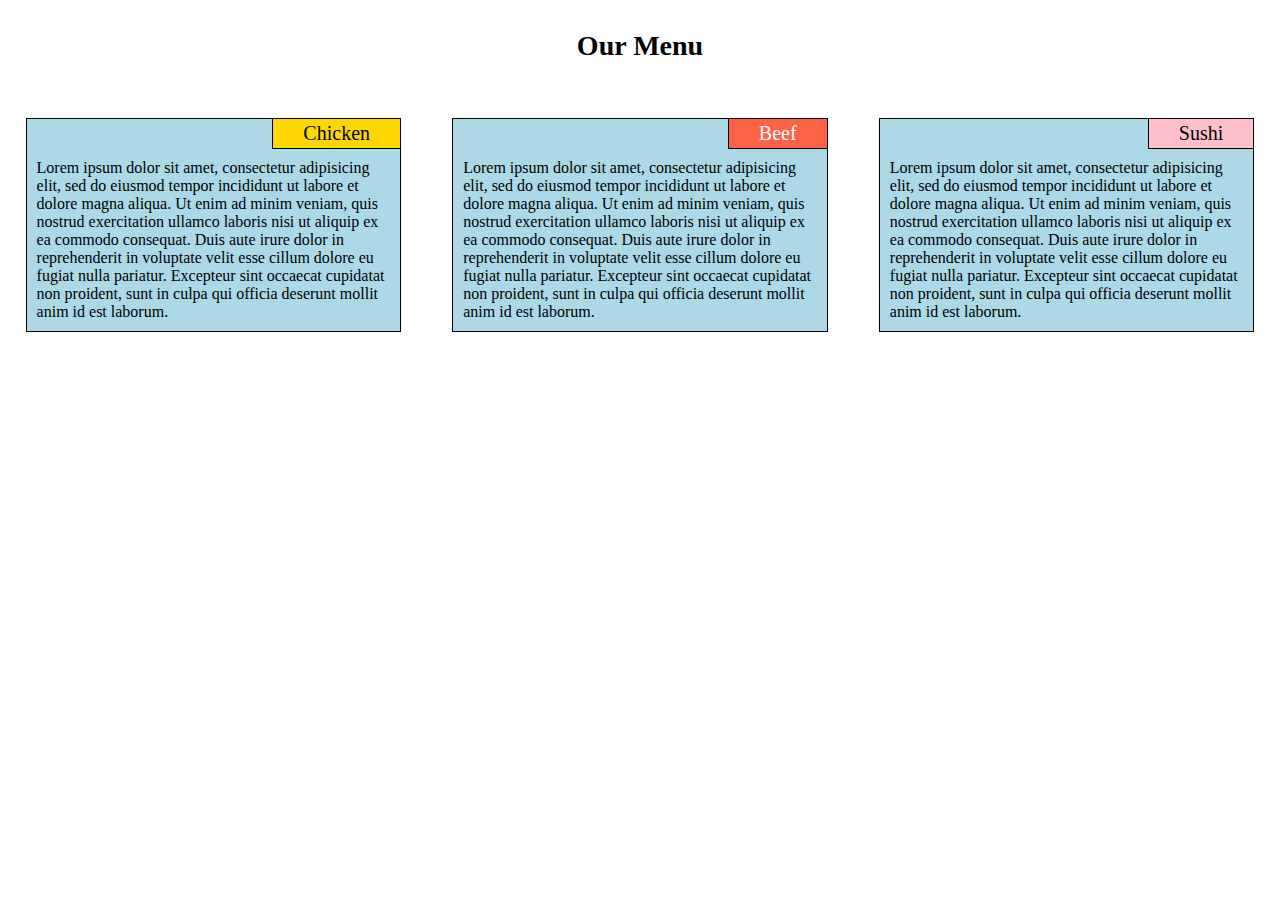
<file: module2-solution/index.html>
<!DOCTYPE html>
  <html>
    <head>
      <meta charset="utf-8">
      <meta name="viewport" content="width=device-width, initial-scale=1">
      <link rel="stylesheet" type="text/css" href="css/style.css">
      <title>Assignment Solution for Module 2</title>
    </head>
    <body>
      <h1>Our Menu</h1>
      
      <div class="row">

        <section id="sectionChicken" class="col-lg-4 col-md-6 col-sm-12">
          Lorem ipsum dolor sit amet, consectetur adipisicing elit, sed do eiusmod
          tempor incididunt ut labore et dolore magna aliqua. Ut enim ad minim veniam,
          quis nostrud exercitation ullamco laboris nisi ut aliquip ex ea commodo
          consequat. Duis aute irure dolor in reprehenderit in voluptate velit esse
          cillum dolore eu fugiat nulla pariatur. Excepteur sint occaecat cupidatat non
          proident, sunt in culpa qui officia deserunt mollit anim id est laborum.
          <section id="titleChicken" class="title">Chicken</section>
        </section>

        <section id="sectionBeef" class="col-lg-4 col-md-6 col-sm-12">
          Lorem ipsum dolor sit amet, consectetur adipisicing elit, sed do eiusmod
          tempor incididunt ut labore et dolore magna aliqua. Ut enim ad minim veniam,
          quis nostrud exercitation ullamco laboris nisi ut aliquip ex ea commodo
          consequat. Duis aute irure dolor in reprehenderit in voluptate velit esse
          cillum dolore eu fugiat nulla pariatur. Excepteur sint occaecat cupidatat non
          proident, sunt in culpa qui officia deserunt mollit anim id est laborum.
          <section id="titleBeef" class="title">Beef</section>
        </section>

        <section id="sectionSushi" class="col-lg-4 col-md-12 col-sm-12">
          Lorem ipsum dolor sit amet, consectetur adipisicing elit, sed do eiusmod
          tempor incididunt ut labore et dolore magna aliqua. Ut enim ad minim veniam,
          quis nostrud exercitation ullamco laboris nisi ut aliquip ex ea commodo
          consequat. Duis aute irure dolor in reprehenderit in voluptate velit esse
          cillum dolore eu fugiat nulla pariatur. Excepteur sint occaecat cupidatat non
          proident, sunt in culpa qui officia deserunt mollit anim id est laborum.
          <section id="titleSushi" class="title">Sushi</section>
        </section>

     </div>

  </body>
  </html>
</file>
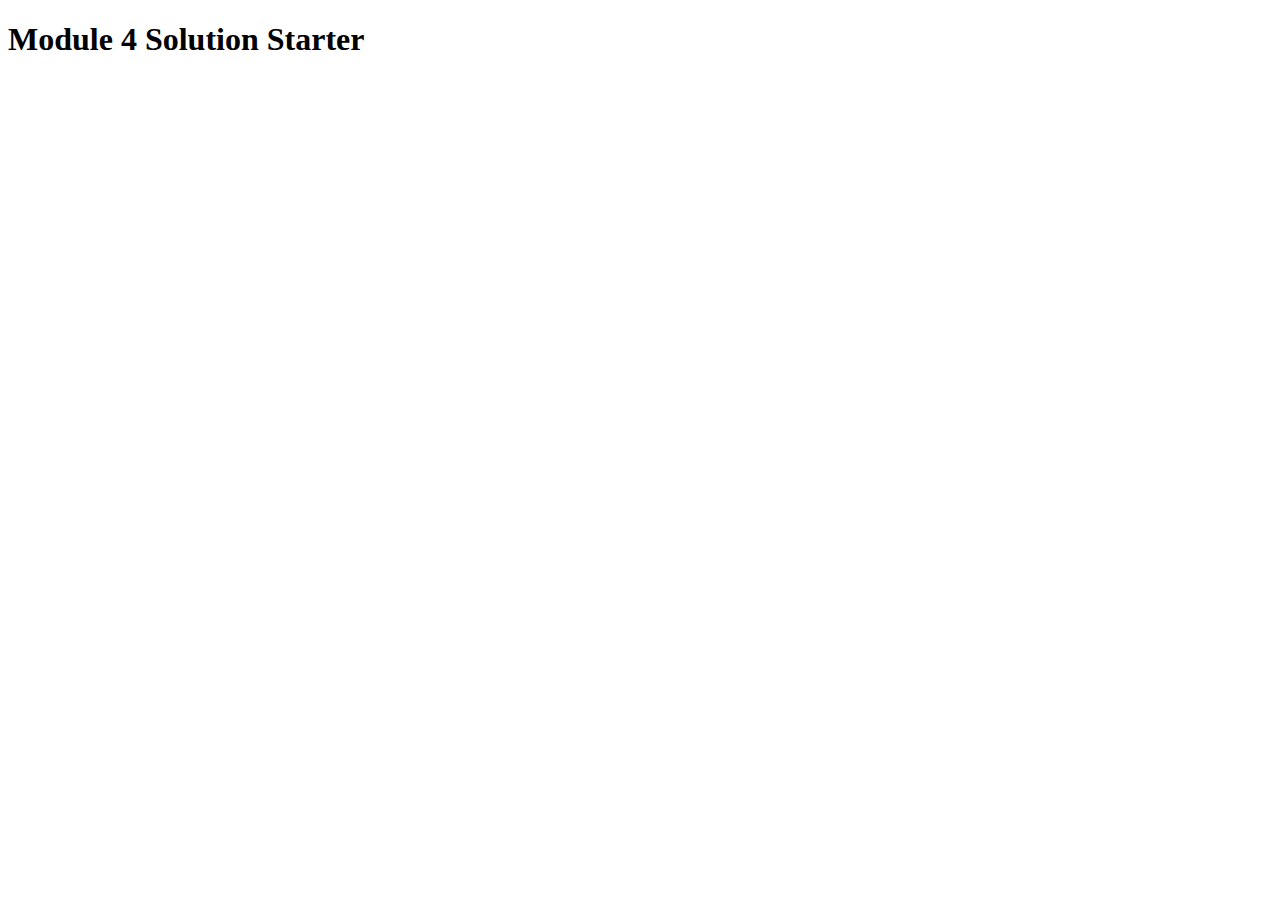
<file: module4-solution/index.html>
<!DOCTYPE html>
<html>
<head>
  <meta charset="utf-8">
  <title>Module 4 Solution Starter</title>
  <script>
    var names = []; // DO NOT REMOVE
  </script>
  <script src="SpeakHello.js"></script>
  <script src="SpeakGoodBye.js"></script>
  <script src="script.js"></script>
</head>
<body>
  <h1>Module 4 Solution Starter</h1>
</body>
</html>
</file>
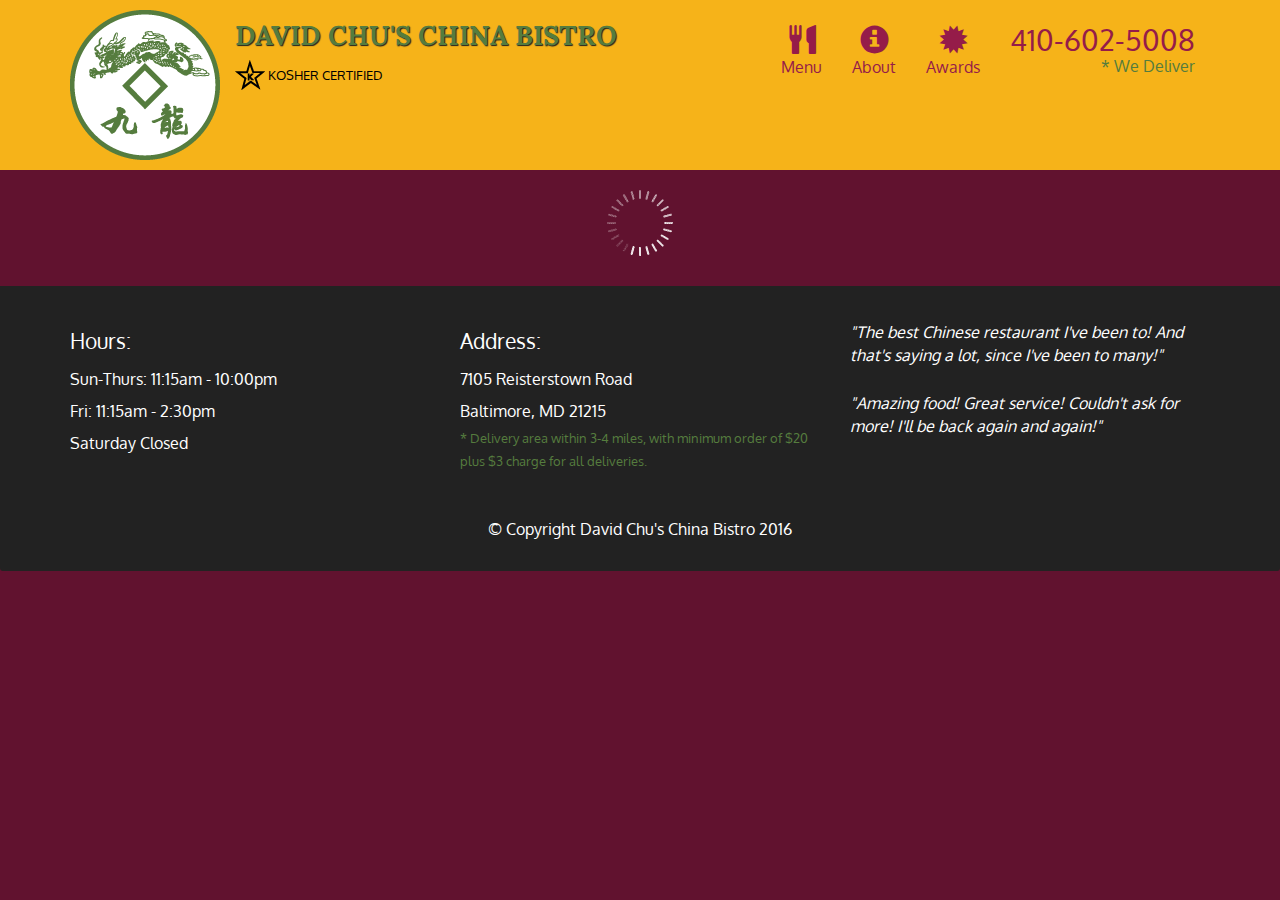
<file: module5-solution/index.html>
<!doctype html>
<html lang="en">
  <head>
    <meta charset="utf-8">
    <meta http-equiv="X-UA-Compatible" content="IE=edge">
    <meta name="viewport" content="width=device-width, initial-scale=1">
    <title>David Chu's China Bistro</title>
    <link rel="stylesheet" href="css/bootstrap.min.css">
    <link rel="stylesheet" href="css/styles.css">
    <link href='https://fonts.googleapis.com/css?family=Oxygen:400,300,700' rel='stylesheet' type='text/css'>
    <link href='https://fonts.googleapis.com/css?family=Lora' rel='stylesheet' type='text/css'>
  </head>
<body>
  <header>
    <nav id="header-nav" class="navbar navbar-default">
      <div class="container">
        <div class="navbar-header">
          <a href="index.html" class="pull-left visible-md visible-lg">
            <div id="logo-img" alt="Logo image"></div>
          </a>

          <div class="navbar-brand">
            <a href="index.html"><h1>David Chu's China Bistro</h1></a>
            <p>
              <img src="images/star-k-logo.png" alt="Kosher certification">
              <span>Kosher Certified</span>
            </p>
          </div>

          <button id="navbarToggle" type="button" class="navbar-toggle collapsed" data-toggle="collapse" data-target="#collapsable-nav" aria-expanded="false">
            <span class="sr-only">Toggle navigation</span>
            <span class="icon-bar"></span>
            <span class="icon-bar"></span>
            <span class="icon-bar"></span>
          </button>
        </div>
        
        <div id="collapsable-nav" class="collapse navbar-collapse">
           <ul id="nav-list" class="nav navbar-nav navbar-right">
            <li id="navHomeButton" class="visible-xs active">
              <a href="index.html">
                <span class="glyphicon glyphicon-home"></span> Home</a>
            </li>
            <li id="navMenuButton">
              <a href="#" onclick="$dc.loadMenuCategories();">
                <span class="glyphicon glyphicon-cutlery"></span><br class="hidden-xs"> Menu</a>
            </li>
            <li>
              <a href="#">
                <span class="glyphicon glyphicon-info-sign"></span><br class="hidden-xs"> About</a>
            </li>
            <li>
              <a href="#">
                <span class="glyphicon glyphicon-certificate"></span><br class="hidden-xs"> Awards</a>
            </li>
            <li id="phone" class="hidden-xs">
              <a href="tel:410-602-5008">
                <span>410-602-5008</span></a><div>* We Deliver</div>
            </li>
          </ul><!-- #nav-list -->
        </div><!-- .collapse .navbar-collapse -->
      </div><!-- .container -->
    </nav><!-- #header-nav -->
  </header>

  <div id="call-btn" class="visible-xs">
    <a class="btn" href="tel:410-602-5008">
    <span class="glyphicon glyphicon-earphone"></span>
    410-602-5008
    </a>
  </div>
  <div id="xs-deliver" class="text-center visible-xs">* We Deliver</div>

  <div id="main-content" class="container"></div>

  <footer class="panel-footer">
    <div class="container">
      <div class="row">
        <section id="hours" class="col-sm-4">
          <span>Hours:</span><br>
          Sun-Thurs: 11:15am - 10:00pm<br>
          Fri: 11:15am - 2:30pm<br>
          Saturday Closed
          <hr class="visible-xs">
        </section>
        <section id="address" class="col-sm-4">
          <span>Address:</span><br>
          7105 Reisterstown Road<br>
          Baltimore, MD 21215
          <p>* Delivery area within 3-4 miles, with minimum order of $20 plus $3 charge for all deliveries.</p>
          <hr class="visible-xs">
        </section>
        <section id="testimonials" class="col-sm-4">
          <p>"The best Chinese restaurant I've been to! And that's saying a lot, since I've been to many!"</p>
          <p>"Amazing food! Great service! Couldn't ask for more! I'll be back again and again!"</p>
        </section>
      </div>
      <div class="text-center">&copy; Copyright David Chu's China Bistro 2016</div>
    </div>
  </footer>

  <!-- jQuery (Bootstrap JS plugins depend on it) -->
  <script src="js/jquery-2.1.4.min.js"></script>
  <script src="js/bootstrap.min.js"></script>
  <script src="js/ajax-utils.js"></script>
  <script src="js/script.js"></script>
</body>
</html>
</file>
<file: module2-solution/css/style.css>
/********** Base styles **********/
* {
  box-sizing: border-box;
  margin: 0;
  padding: 0;
  font-family: Georgia, Times, Serif;
}

h1 {
  margin-top: 30px;
  margin-bottom: 30px;
  text-align: center;
  font-size: 175%;
}

section {
  background-color: lightblue;
  border: 1px solid black;
  font-family: Georgia, Times, Serif;
}

.title {
  position: absolute;
  top: -1px;
  right: -1px;
  padding-top: 3px;
  padding-right: 30px;
  padding-bottom: 3px;
  padding-left: 30px;
  font-size: 125%;
}

#titleChicken {
  background-color: gold;
}

#titleBeef {
  background-color: tomato;
  color: white;
}

#titleSushi {
  background-color: pink;
}

/* Simple Responsive Framework. */
.row {
  width: 100%;
}

/********** Desktop version **********/
@media (min-width: 992px) {
  .col-lg-1, .col-lg-2, .col-lg-3, .col-lg-4,.col-lg-5, .col-lg-6,.col-lg-7, .col-lg-8, .col-lg-9, .col-lg-10, .col-lg-11, .col-lg-12 {
    float: left;
    margin: 2%;
    position: relative;
    padding: 10px;
    padding-top: 40px;
  }
  .col-lg-1 {
    width: 4.33%;
  }
  .col-lg-2 {
    width: 12.66%;
  }
  .col-lg-3 {
    width: 21%;
  }
  .col-lg-4 {
    width: 29.33%;
  }
  .col-lg-5 {
    width: 37.66%;
  }
  .col-lg-6 {
    width: 46%;
  }
  .col-lg-7 {
    width: 54.33%;
  }
  .col-lg-8 {
    width: 62.66%;
  }
  .col-lg-9 {
    width: 71.99%;
  }
  .col-lg-10 {
    width: 79.33%;
  }
  .col-lg-11 {
    width: 87.66%;
  }
  .col-lg-12 {
    width: 96%;
  }
}

/********** Tablet version **********/
@media (min-width: 768px) and (max-width: 991px) {
  .col-md-1, .col-md-2, .col-md-3, .col-md-4,.col-md-5, .col-md-6,.col-md-7, .col-md-8, .col-md-9, .col-md-10, .col-md-11, .col-md-12 {
    float: left;
    margin: 2%;
    position: relative;
    padding: 10px;
    padding-top: 40px;
  }
  .col-md-1 {
    width: 4.33%;
  }
  .col-md-2 {
    width: 12.66%;
  }
  .col-md-3 {
    width: 21%;
  }
  .col-md-4 {
    width: 29.33%;
  }
  .col-md-5 {
    width: 37.66%;
  }
  .col-md-6 {
    width: 46%;
  }
  .col-md-7 {
    width: 54.33%;
  }
  .col-md-8 {
    width: 62.66%;
  }
  .col-md-9 {
    width: 71.99%;
  }
  .col-md-10 {
    width: 79.33%;
  }
  .col-md-11 {
    width: 87.66%;
  }
  .col-md-12 {
    width: 96%;
  }
}

/********** Mobile version **********/
@media (max-width: 767px) {
  .col-sm-1, .col-sm-2, .col-sm-3, .col-sm-4,.col-sm-5, .col-sm-6,.col-sm-7, .col-sm-8, .col-sm-9, .col-sm-10, .col-sm-11, .col-sm-12 {
    float: left;
    margin: 2%;
    position: relative;
    padding: 10px;
    padding-top: 40px;
  }
  .col-sm-1 {
    width: 4.33%;
  }
  .col-sm-2 {
    width: 12.66%;
  }
  .col-sm-3 {
    width: 21%;
  }
  .col-sm-4 {
    width: 29.33%;
  }
  .col-sm-5 {
    width: 37.66%;
  }
  .col-sm-6 {
    width: 46%;
  }
  .col-sm-7 {
    width: 54.33%;
  }
  .col-sm-8 {
    width: 62.66%;
  }
  .col-sm-9 {
    width: 71.99%;
  }
  .col-sm-10 {
    width: 79.33%;
  }
  .col-sm-11 {
    width: 87.66%;
  }
  .col-sm-12 {
    width: 96%;
  }
}
</file>
<file: module5-solution/css/styles.css>
body {
  font-size: 16px;
  color: #fff;
  background-color: #61122f;
  font-family: 'Oxygen', sans-serif;
}

/** HEADER **/
#header-nav {
  background-color: #f6b319;
  border-radius: 0;
  border: 0;
}

#logo-img {
  background: url('../images/restaurant-logo_large.png') no-repeat;
  width: 150px;
  height: 150px;
  margin: 10px 15px 10px 0;
}

.navbar-brand {
  padding-top: 25px;
}
.navbar-brand h1 { /* Restaurant name */
  font-family: 'Lora', serif;
  color: #557c3e;
  font-size: 1.5em;
  text-transform: uppercase;
  font-weight: bold;
  text-shadow: 1px 1px 1px #222;
  margin-top: 0;
  margin-bottom: 0;
  line-height: .75;
}
.navbar-brand a:hover, .navbar-brand a:focus {
  text-decoration: none;
}
.navbar-brand p { /* Kosher cert */
  color: #000;
  text-transform: uppercase;
  font-size: .7em;
  margin-top: 15px;
}
.navbar-brand p span { /* Star-K */
  vertical-align: middle;
}

#nav-list {
  margin-top: 10px;
}
#nav-list a {
  color: #951C49;
  text-align: center;
}
#nav-list a:hover {
  background: #E7E7E7;
}
#nav-list a span {
  font-size: 1.8em;
}

#phone {
  margin-top: 5px;
}
#phone a { /* Phone number */
  text-align: right;
  padding-bottom: 0;
}
#phone div { /* We Deliver */
  color: #557c3e;
  text-align: right;
  padding-right: 15px;
}

.navbar-header button.navbar-toggle, .navbar-header .icon-bar {
  border: 1px solid #61122f;
}
.navbar-header button.navbar-toggle {
  clear: both;
  margin-top: -30px;
}
/* END HEADER */

/* FOOTER */
.panel-footer {
  margin-top: 30px;
  padding-top: 35px;
  padding-bottom: 30px;
  background-color: #222;
  border-top: 0;
}
.panel-footer div.row {
  margin-bottom: 35px;
}
#hours, #address {
  line-height: 2;
}
#hours > span, #address > span {
  font-size: 1.3em;
}
#address p {
  color: #557c3e;
  font-size: .8em;
  line-height: 1.8;
}
#testimonials {
  font-style: italic;
}
#testimonials p:nth-child(2) {
  margin-top: 25px;
}
/* END FOOTER */



/* HOME PAGE */
.container .jumbotron {
  box-shadow: 0 0 50px #3F0C1F;
  border: 2px solid #3F0C1F;
}

#menu-tile, #specials-tile, #map-tile {
  height: 250px;
  width: 100%;
  margin-bottom: 15px;
  position: relative;
  border: 2px solid #3F0C1F;
  overflow: hidden;
}
#menu-tile:hover, #specials-tile:hover, #map-tile:hover {
  box-shadow: 0 1px 5px 1px #cccccc;
}
#menu-tile {
  background: url('../images/menu-tile.jpg') no-repeat;
  background-position: center;
}
#specials-tile {
  background: url('../images/specials-tile.jpg') no-repeat;
  background-position: center;
}
#menu-tile span, #specials-tile span, #map-tile span {
  position: absolute;
  bottom: 0;
  right: 0;
  width: 100%;
  text-align: center;
  font-size: 1.6em;
  text-transform: uppercase;
  background-color: #000;
  color: #fff;
  opacity: .8;
}
/* END HOME PAGE */

/* MENU CATEGORIES PAGE */
.category-tile { 
  position: relative;
  border: 2px solid #3F0C1F;
  overflow: hidden;
  width: 200px;
  height: 200px;
  margin: 0 auto 15px;
}
.category-tile span {
  position: absolute;
  bottom: 0;
  right: 0;
  width: 100%;
  text-align: center;
  font-size: 1.2em;
  text-transform: uppercase;
  background-color: #000;
  color: #fff;
  opacity: .8;
}
.category-tile:hover {
  box-shadow: 0 1px 5px 1px #cccccc;
}

#menu-categories-title + div {
  margin-bottom: 50px;
}
/* END MENU CATEGORIES PAGE */

/* SINGLE CATEGORY PAGE */
.menu-item-tile {
  margin-bottom: 25px;
}
.menu-item-tile hr {
  width: 80%;
}
.menu-item-tile .menu-item-price {
  font-size: 1.1em;
  text-align: right;
  margin-top: -15px;
  margin-right: -15px;
}
.menu-item-tile .menu-item-price span {
  font-size: .6em;
}
.menu-item-photo {
  position: relative;
  border: 2px solid #3F0C1F; 
  overflow: hidden;
  padding: 0;
  margin-right: -15px;
  margin-left: auto;
  margin-bottom: 20px;
  max-width: 250px;
}
.menu-item-photo div {
  position: absolute;
  bottom: 0;
  right: 0;
  width: 80px;
  background-color: #557c3e;
  text-align: center;
}
.menu-item-description {
  padding-right: 30px;
}
h3.menu-item-title {
  margin: 0 0 10px;
}
.menu-item-details {
  font-size: .9em;
  font-style: italic;
}
/* END SINGLE CATEGORY PAGE */


/********** Large devices only **********/
@media (min-width: 1200px) {
  .container .jumbotron {
    background: url('../images/jumbotron_1200.jpg') no-repeat;
    height: 675px;
  }
}

/********** Medium devices only **********/
@media (min-width: 992px) and (max-width: 1199px) {
  /* Header */
  #logo-img {
    background: url('../images/restaurant-logo_medium.png') no-repeat;
    width: 100px;
    height: 100px;
    margin: 5px 5px 5px 0;
  }
  /* End Header */

  /* Home Page */
  .container .jumbotron {
    background: url('../images/jumbotron_992.jpg') no-repeat;
    height: 558px;
  }
  /* End Home Page */
}

/********** Small devices only **********/
@media (min-width: 768px) and (max-width: 991px) {
  /* Home Page */
  .container .jumbotron {
    background: url('../images/jumbotron_768.jpg') no-repeat;
    height: 432px;
  }
  /* End Home Page */
}

/********** Extra small devices only **********/
@media (max-width: 767px) {
  /* Header */
  .navbar-brand {
    padding-top: 10px;
    height: 80px;
  }
  .navbar-brand h1 { /* Restaurant name */
    padding-top: 10px;
    font-size: 5vw; /* 1vw = 1% of viewport width */
  }
  .navbar-brand p { /* Kosher cert */
    font-size: .6em;
    margin-top: 12px;
  }
  .navbar-brand p img { /* Star-K */
    height: 20px;
  }

  #collapsable-nav a { /* Collapsed nav menu text */
    font-size: 1.2em;
  }
  #collapsable-nav a span { /* Collapsed nav menu glyph */
    font-size: 1em;
    margin-right: 5px;
  }

  #call-btn > a {
    font-size: 1.5em;
    display: block;
    margin: 0 20px;
    padding: 10px;
    border: 2px solid #fff;
    background-color: #f6b319;
    color: #951c49;
  }
  #xs-deliver {
    margin-top: 5px;
    font-size: .7em;
    letter-spacing: .1em;
    text-transform: uppercase;
  }
  /* End Header */

  /* Footer */
  .panel-footer section {
    margin-bottom: 30px;
    text-align: center;
  }
  .panel-footer section:nth-child(3) {
    margin-bottom: 0; /* margin already exists on the whole row */
  }
  .panel-footer section hr {
    width: 50%;
  }
  /* End Footer */

  /* Home Page */
  .container .jumbotron {
    margin-top: 30px;
    padding: 0;
  }
  #menu-tile, #specials-tile {
    width: 360px;
    margin: 0 auto 15px;
  }

  .menu-item-photo {
    margin-right: auto;
  }
  .menu-item-tile .menu-item-price {
    text-align: center;
  }
  .menu-item-description {
    text-align: center;;
  }
}


/********** Super extra small devices Only :-) (e.g., iPhone 4) **********/
@media (max-width: 479px) {
  /* Header */
  .navbar-brand h1 { /* Restaurant name */
    padding-top: 5px;
    font-size: 6vw;
  }
  /* End Header */
  
  /* Home page */
  #menu-tile, #specials-tile {
    width: 280px;
    margin: 0 auto 15px;
  }

  .col-xxs-12 {
    position: relative;
    min-height: 1px;
    padding-right: 15px;
    padding-left: 15px;
    float: left;
    width: 100%;
  }
}
</file>
